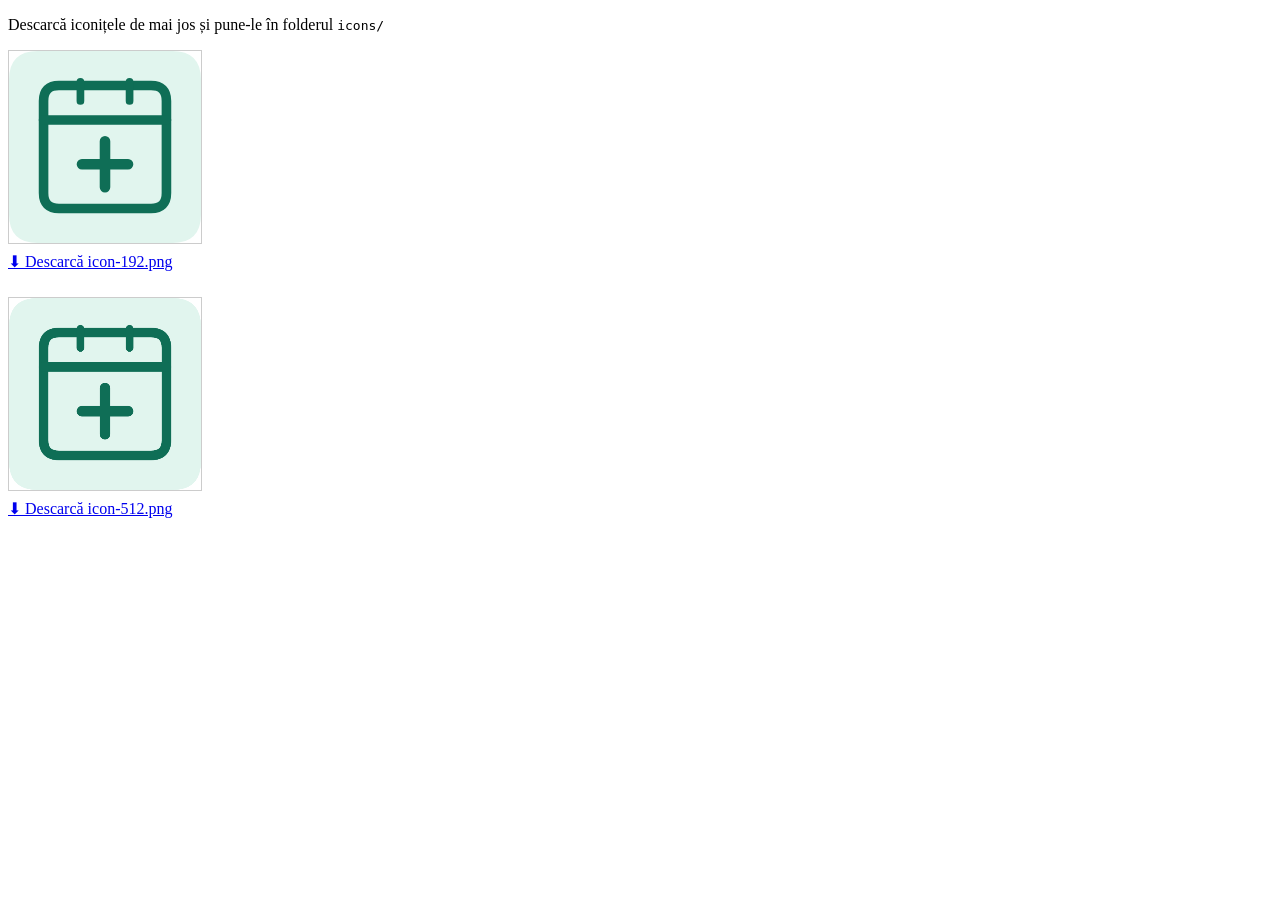
<file: generate-icons.html>
<!DOCTYPE html>
<html>
<head><title>Generare iconițe PWA</title></head>
<body>
<p>Descarcă iconițele de mai jos și pune-le în folderul <code>icons/</code></p>
<canvas id="c192" width="192" height="192" style="border:1px solid #ccc;display:block;margin:8px 0"></canvas>
<a id="dl192" download="icon-192.png">⬇ Descarcă icon-192.png</a>
<br><br>
<canvas id="c512" width="512" height="512" style="border:1px solid #ccc;display:block;margin:8px 0;width:192px;height:192px"></canvas>
<a id="dl512" download="icon-512.png">⬇ Descarcă icon-512.png</a>

<script>
function drawIcon(canvas, size) {
  const ctx = canvas.getContext('2d');
  const r = size * 0.15;

  // Fundal verde
  ctx.fillStyle = '#E1F5EE';
  roundRect(ctx, 0, 0, size, size, r);
  ctx.fill();

  // Careu calendar
  ctx.strokeStyle = '#0F6E56';
  ctx.lineWidth = size * 0.05;
  ctx.lineCap = 'round';

  const m = size * 0.18;
  const w = size - m * 2;
  const h = size - m * 2;
  const rr = size * 0.08;

  ctx.beginPath();
  roundRect(ctx, m, m, w, h, rr);
  ctx.stroke();

  // Linie header calendar
  ctx.beginPath();
  ctx.moveTo(m, m + h * 0.28);
  ctx.lineTo(m + w, m + h * 0.28);
  ctx.stroke();

  // Cruce (plus medical)
  const cx = size / 2;
  const cy = m + h * 0.28 + (h * 0.72) / 2;
  const a = size * 0.12;
  ctx.lineWidth = size * 0.055;
  ctx.beginPath();
  ctx.moveTo(cx, cy - a); ctx.lineTo(cx, cy + a);
  ctx.moveTo(cx - a, cy); ctx.lineTo(cx + a, cy);
  ctx.stroke();

  // Linii mici (spiralele calendarului)
  const lx1 = m + w * 0.3;
  const lx2 = m + w * 0.7;
  const ly  = m - size * 0.02;
  const lh  = size * 0.1;
  ctx.lineWidth = size * 0.04;
  ctx.beginPath();
  ctx.moveTo(lx1, ly); ctx.lineTo(lx1, ly + lh);
  ctx.moveTo(lx2, ly); ctx.lineTo(lx2, ly + lh);
  ctx.stroke();
}

function roundRect(ctx, x, y, w, h, r) {
  ctx.beginPath();
  ctx.moveTo(x + r, y);
  ctx.lineTo(x + w - r, y);
  ctx.quadraticCurveTo(x + w, y, x + w, y + r);
  ctx.lineTo(x + w, y + h - r);
  ctx.quadraticCurveTo(x + w, y + h, x + w - r, y + h);
  ctx.lineTo(x + r, y + h);
  ctx.quadraticCurveTo(x, y + h, x, y + h - r);
  ctx.lineTo(x, y + r);
  ctx.quadraticCurveTo(x, y, x + r, y);
  ctx.closePath();
}

const c192 = document.getElementById('c192');
const c512 = document.getElementById('c512');
drawIcon(c192, 192);
drawIcon(c512, 512);

document.getElementById('dl192').href = c192.toDataURL('image/png');
document.getElementById('dl512').href = c512.toDataURL('image/png');
</script>
</body>
</html>
</file>
